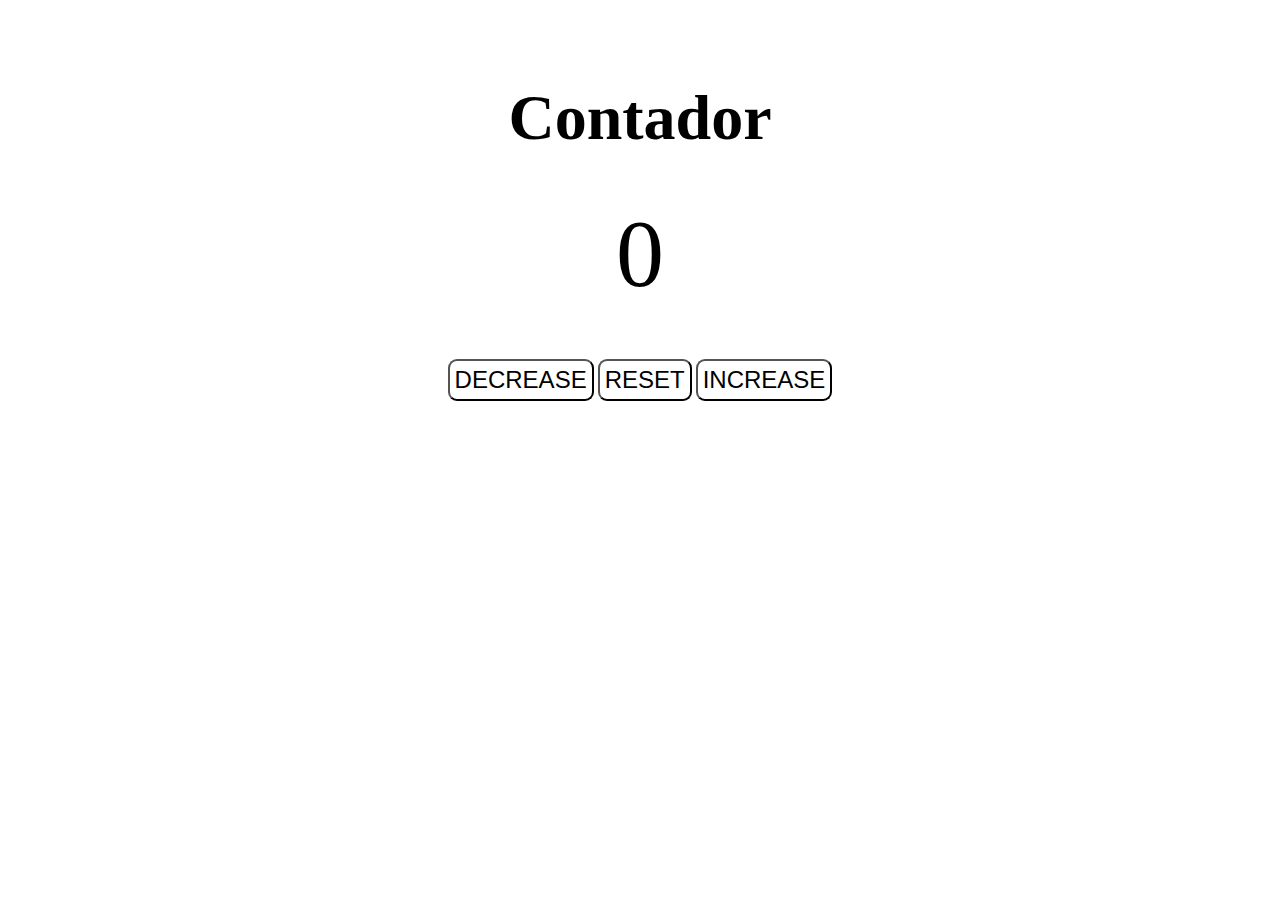
<file: contador/index.html>
<!DOCTYPE html>
<html lang="pt-BR">

<head>
    <meta charset="UTF-8">
    <meta http-equiv="X-UA-Compatible" content="IE=edge">
    <meta name="viewport" content="width=device-width, initial-scale=1.0">
    <title>Contador</title>
    <link rel="stylesheet" href="style.css">
</head>

<body>
    <main>
        <div class="container">
            <h1>Contador</h1>
            <p id="value" >0</p>
            <div class="button-container">
                <button id="btndec" class="btndecrease" onclick="tirarUm()">DECREASE</button>
                <button id="btnres" class="btnreset" onclick="resetar()">RESET</button>
                <button id="btninc" class="btnincrease" onclick="adicionarUm()">INCREASE</button>
            </div>
        </div>
    </main>
    <script src="script.js"></script>
</body>

</html>
</file>
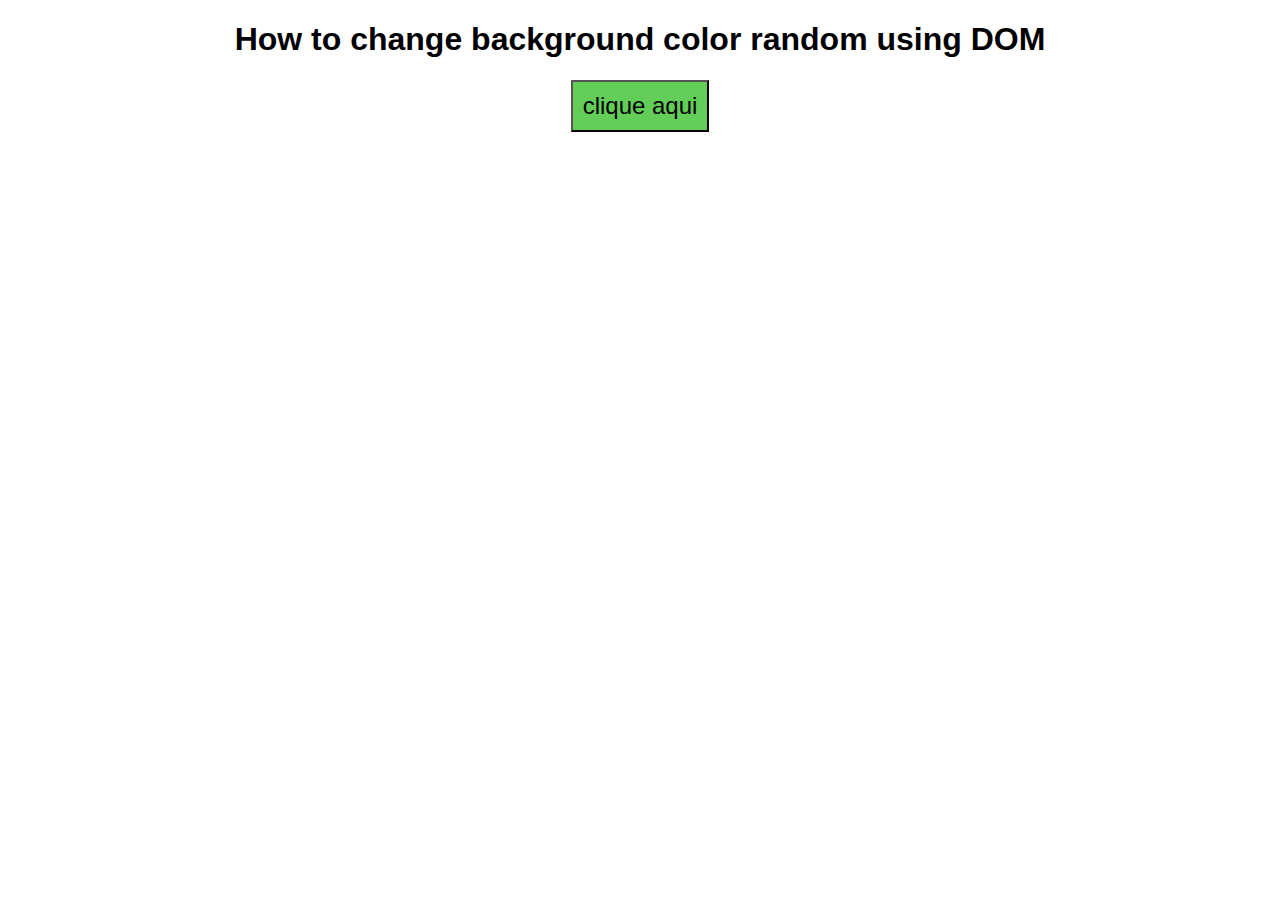
<file: trocador de cor/index.html>
<!DOCTYPE html>
<html lang="pt-BR">
<head>
    <meta charset="UTF-8">
    <meta http-equiv="X-UA-Compatible" content="IE=edge">
    <meta name="viewport" content="width=device-width, initial-scale=1.0">
    <title>Color Switch</title>
    <link rel="stylesheet" href="../trocador de cor/style.css">
</head>
<body>
    <header>
        <h1>How to change background color random using DOM</h1>
    </header>

    <main>
        <p><input id="btn1" class="botao" type="button" value="clique aqui" onclick="clicar()"></p>
    </main>

    <footer>

    </footer>

   <script src="../trocador de cor/script.js"></script>
</body>
</html>
</file>
<file: contador/style.css>
h1 {
    font-size: 4rem;
}

.container{
    text-align: center;
    padding: 30px;
}

#value {
    display: block;
    margin: auto;
    margin-top: 20px;
    margin-bottom: 50px;
    font-size: 6rem;
}

.btndecrease {
    border-radius: 9px;
    background-color: rgb(255, 255, 255);
    font-size: 1.5rem;
    padding: 5px;

}

.btnreset {
    border-radius: 9px;
    background-color: rgb(255, 255, 255);
    font-size: 1.5rem;
    padding: 5px;
}

.btnincrease {
    border-radius: 9px;
    background-color: rgb(255, 255, 255);
    font-size: 1.5rem;
    padding: 5px;

}

.btndecrease:hover {
    color: white;
    background-color: rgb(0, 0, 0);
    transition: background-color 0.8s;
    cursor: pointer;
}

.btnreset:hover {
    color: white;
    background-color: rgb(0, 0, 0);
    transition: background-color 0.8s;
    cursor: pointer;
}

.btnincrease:hover {
    color: white;
    background-color: rgb(0, 0, 0);
    transition: background-color 0.8s;
    cursor: pointer;
}
</file>
<file: trocador de cor/style.css>
* {
    font-family: Arial, Helvetica, sans-serif;
    
}

h1 {
    text-align: center;
}

.botao{
    font-size: 1.5rem;
    padding: 10px;
    display: flex;
    justify-content: center;  
}

#btn1:hover {
    background-color: rgb(162, 255, 128);
    font-size: 1.6rem;
}
#btn1 {
    display: block;
    margin: auto;
    background-color: rgb(98, 206, 88);  
}
</file>
